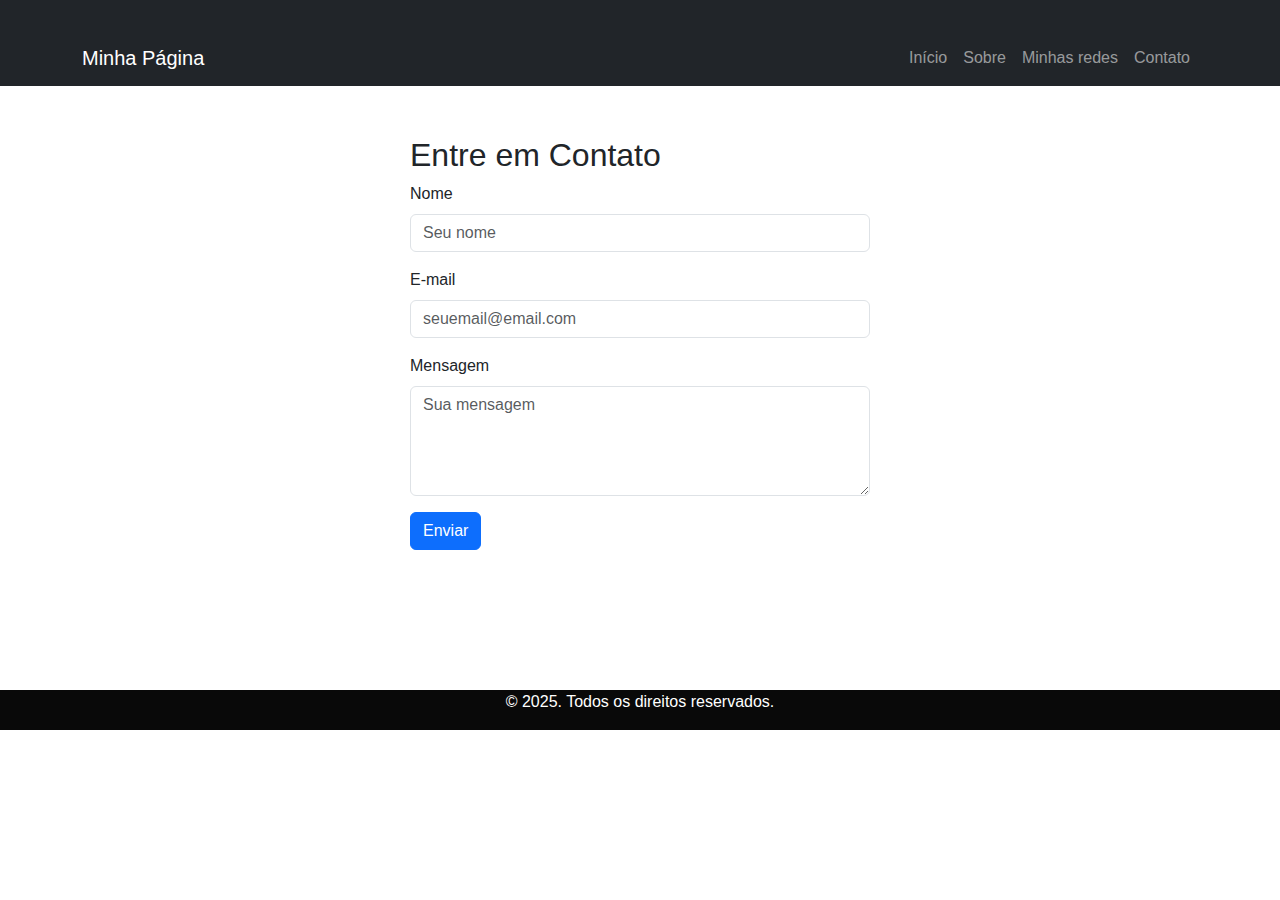
<file: contato.html>
<!DOCTYPE html>
<html lang="pt-br">
<head>
    <meta charset="UTF-8">
    <meta name="viewport" content="width=device-width, initial-scale=1">
    <title>Contato</title>
    <link href="https://cdn.jsdelivr.net/npm/bootstrap@5.3.2/dist/css/bootstrap.min.css" rel="stylesheet">
    <link rel="stylesheet" href="css/style.css">
</head>
<body>
    <nav class="navbar navbar-expand-lg navbar-dark bg-dark">
        <div class="container">
            <a class="navbar-brand" href="index.html">Minha Página</a>
            <button class="navbar-toggler" type="button" data-bs-toggle="collapse" data-bs-target="#navbarNav">
                <span class="navbar-toggler-icon"></span>
            </button>
            <div class="collapse navbar-collapse" id="navbarNav">
                <ul class="navbar-nav ms-auto">
                    <li class="nav-item"><a class="nav-link" href="index.html">Início</a></li>
                    <li class="nav-item"><a class="nav-link" href="sobre.html">Sobre</a></li>
                    <li class="nav-item"><a class="nav-link" href="redes.html">Minhas redes</a></li>
                    <li class="nav-item"><a class="nav-link" href="contato.html">Contato</a></li>
                </ul>
            </div>
        </div>
    </nav>
    
    <div class="container">
        <div class="form-container">
            <h2>Entre em Contato</h2>
            <form>
                <div class="mb-3">
                    <label for="nome" class="form-label">Nome</label>
                    <input type="text" class="form-control" id="nome" placeholder="Seu nome">
                </div>
                <div class="mb-3">
                    <label for="email" class="form-label">E-mail</label>
                    <input type="email" class="form-control" id="email" placeholder="seuemail@email.com">
                </div>
                <div class="mb-3">
                    <label for="mensagem" class="form-label">Mensagem</label>
                    <textarea class="form-control" id="mensagem" rows="4" placeholder="Sua mensagem"></textarea>
                </div>
                <button type="submit" class="btn btn-primary">Enviar</button>
            </form>
        </div>
    </div>
    <br>
    <br>
    <br>
    <br><br>
    <footer>
        <div class="rodape">
            <p>&copy; 2025. Todos os direitos reservados.</p>
        </div>
    </footer>
</body>
</html>
</file>
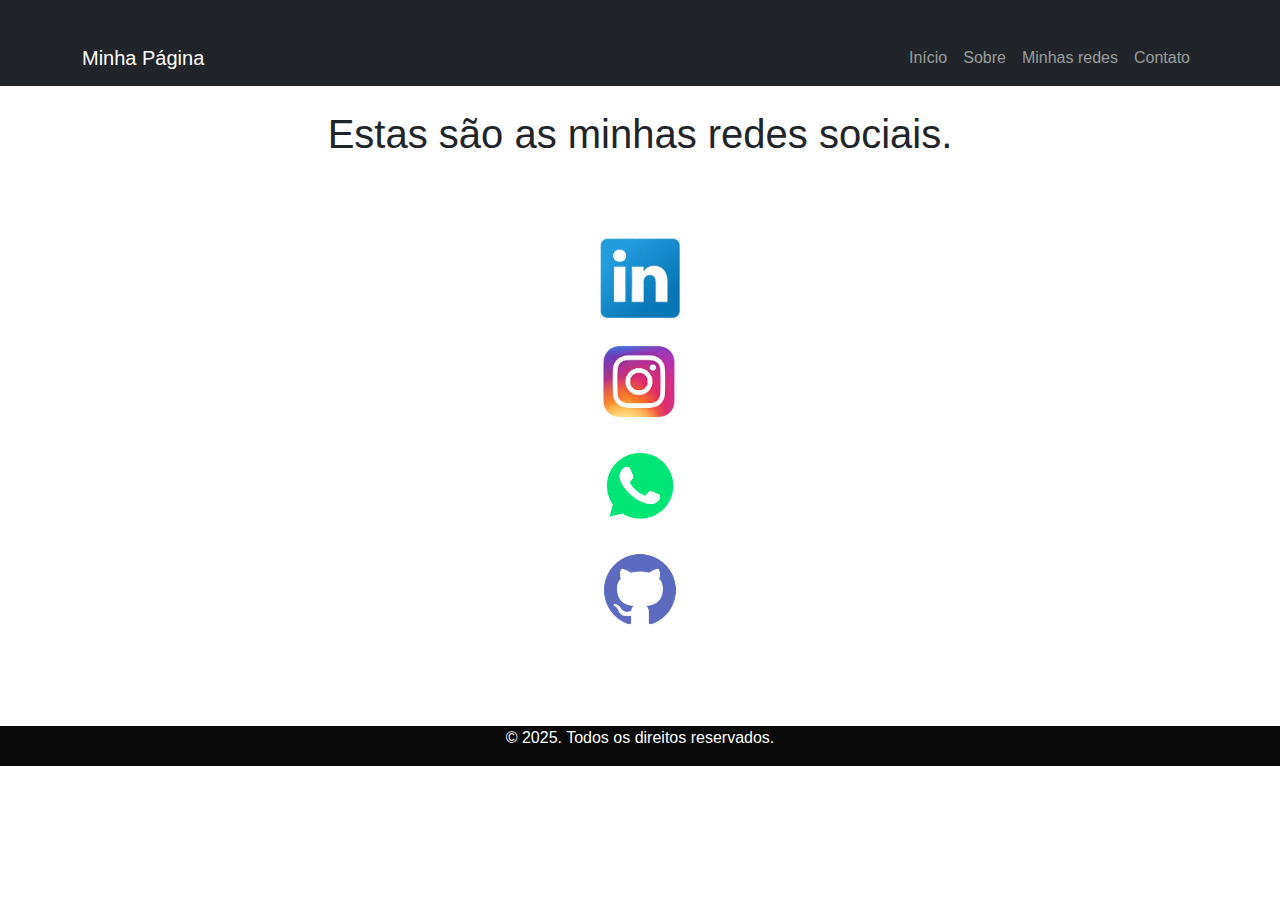
<file: redes.html>
<!DOCTYPE html>
<html lang="pt-br">
<head>
    <meta charset="UTF-8">
    <meta name="viewport" content="width=device-width, initial-scale=1">
    <title>Minhas Redes</title>
    <link href="https://cdn.jsdelivr.net/npm/bootstrap@5.3.2/dist/css/bootstrap.min.css" rel="stylesheet">
    <link rel="stylesheet" href="css/style.css">
</head>
<body>
    <nav class="navbar navbar-expand-lg navbar-dark bg-dark">
        <div class="container">
            <a class="navbar-brand" href="redes.html">Minha Página</a>
            <button class="navbar-toggler" type="button" data-bs-toggle="collapse" data-bs-target="#navbarNav">
                <span class="navbar-toggler-icon"></span>
            </button>
            <div class="collapse navbar-collapse" id="navbarNav">
                <ul class="navbar-nav ms-auto">
                    <li class="nav-item"><a class="nav-link" href="index.html">Início</a></li>
                    <li class="nav-item"><a class="nav-link" href="sobre.html">Sobre</a></li>
                    <li class="nav-item"><a class="nav-link" href="redes.html">Minhas redes</a></li>
                    <li class="nav-item"><a class="nav-link" href="contato.html">Contato</a></li>
                </ul>
            </div>
        </div>
    </nav>
    <br>
   <center><h1>Estas são as minhas redes sociais.</h1></center>
   <br>
   <br>
   <div class="redes-sociais">
    <br>
    <center><a href="https://www.linkedin.com/in/alvaro-diniz-08a3b734b/" target="_blank"><img src="img/img.linkedin.jpg" alt="linkedin" width="80"></a></center>
    <br>
    <center><a href="https://www.instagram.com/alvaro.diniz10/" target="_blank"><img src="img/insta2.jpg" alt="instagram" width="80"></a></center>
    <br>
    <center><a href="https://wa.me/5511957909954" target="_blank"><img src="img/ícone whats.png.png" alt="whatsapp" width="80"></a></center>
    <br>
    <center><a href="https://github.com/AlvaroDiniz10" target="_blank"><img src="img/icon.github.png" alt="whatsapp" width="80"></a></center>
</div>
<br>
<br>
<br>
<br>
<footer>
    <div class="rodape">
            <p>&copy; 2025. Todos os direitos reservados.</p>
        
    </div>
</footer>
</body>
</html>
</file>
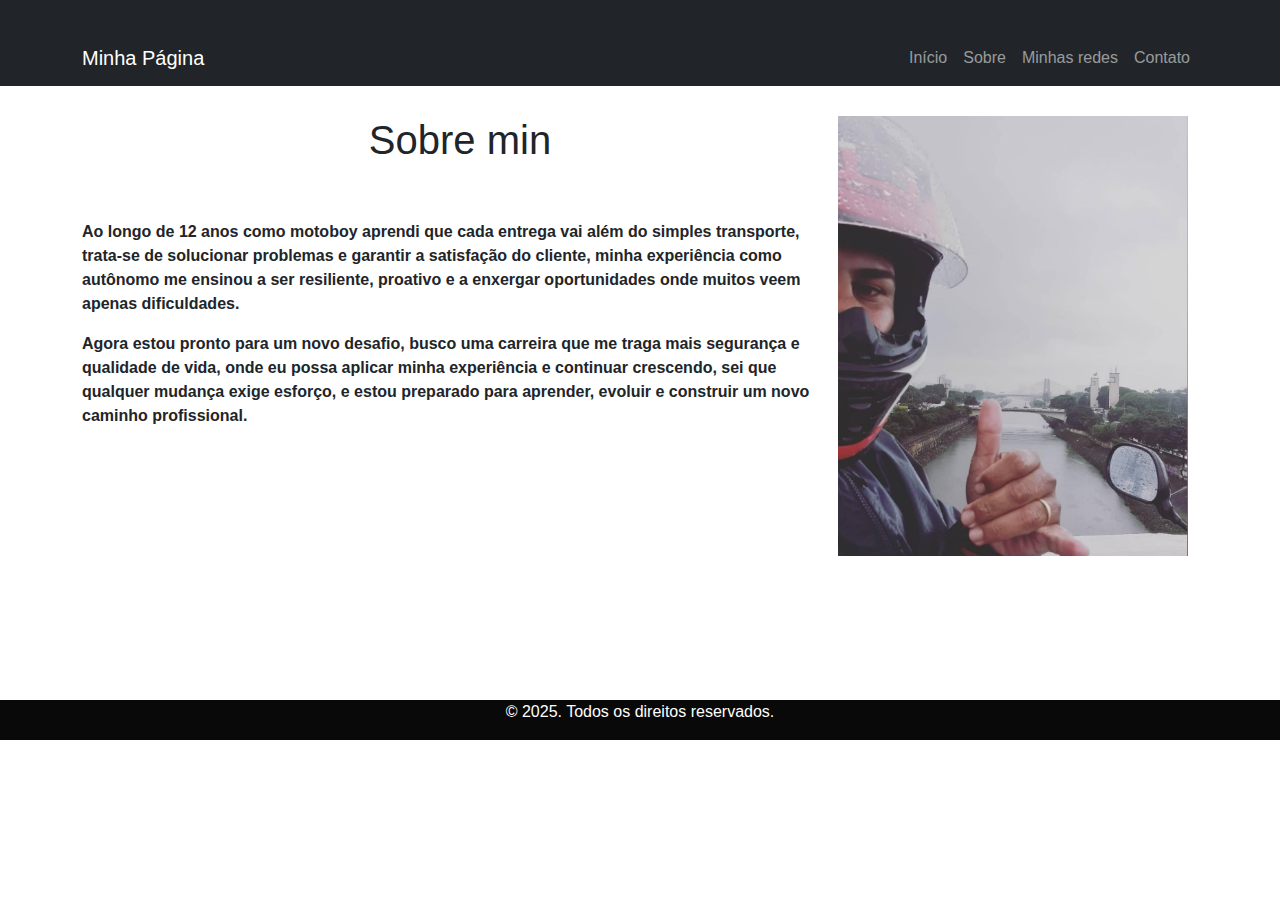
<file: sobre.html>
<!DOCTYPE html>
<html lang="pt-br">
<head>
    <meta charset="UTF-8">
    <meta name="viewport" content="width=device-width, initial-scale=1">
    <title>Sobre min</title>
    <link href="https://cdn.jsdelivr.net/npm/bootstrap@5.3.2/dist/css/bootstrap.min.css" rel="stylesheet">
    <link rel="stylesheet" href="css/style.css">
</head>
<body>
    <nav class="navbar navbar-expand-lg navbar-dark bg-dark">
        <div class="container">
            <a class="navbar-brand" href="index.html">Minha Página</a>
            <button class="navbar-toggler" type="button" data-bs-toggle="collapse" data-bs-target="#navbarNav">
                <span class="navbar-toggler-icon"></span>
            </button>
            <div class="collapse navbar-collapse" id="navbarNav">
                <ul class="navbar-nav ms-auto">
                    <li class="nav-item"><a class="nav-link" href="index.html">Início</a></li>
                    <li class="nav-item"><a class="nav-link" href="sobre.html">Sobre</a></li>
                    <li class="nav-item"><a class="nav-link" href="redes.html">Minhas redes</a></li>
                    <li class="nav-item"><a class="nav-link" href="contato.html">Contato</a></li>
                </ul>

            </div>
        </div>
    </nav>
    
    <div class="container">
        <img src="img/minha.foto3.jpg" style="float: right ;  margin-right: 10px; width: 350px;">
        <center><h1>Sobre min</h1></center>
        <br><br>
        
        <strong><p>Ao longo de 12 anos como motoboy aprendi que cada entrega vai além do simples transporte, trata-se de solucionar problemas e garantir a satisfação do cliente, minha experiência como autônomo me ensinou a ser resiliente, proativo e a enxergar oportunidades onde muitos veem apenas dificuldades.

            <p>Agora estou pronto para um novo desafio, busco uma carreira que me traga mais segurança e qualidade de vida, onde eu possa aplicar minha experiência e continuar crescendo, sei que qualquer mudança exige esforço, e estou preparado para aprender, evoluir e construir um novo caminho profissional.</p></strong>
           
    </div>
    <br>
    <br>
    <br>
    <br>
    <br><br>
    <footer>
        <div class="rodape">
        <p>&copy; 2025. Todos os direitos reservados.</p>
        </div>
    </footer>
</body>
</html>
</file>
<file: css/style.css>
body {
    font-family: Arial, sans-serif; /* Corrigido */
    background-color:white /* Corrigido */
}

.logo {
    text-align: center;
    margin-top: 50px;
}

.logo img {
    max-width: 200px; /* Corrigido */
}

.container {
    margin-top: 30px;
}

/* Estilização do formulário */
.form-container { /* Corrigido */
    max-width: 500px;
    margin: 0 auto;
    padding: 20px;
    background: white;
    border-radius: 8px;
}

.imagem-redonda {
    width: 150px;
    height: 150px;
    border-radius: 50%; /* Alternativa mais simples */
}

/* Reset básico */
* {
    margin: 0;
    padding: 0;
    box-sizing: border-box;
}

html, body {
    height: 100%; /* Faz o body ocupar a tela inteira */
    display: flex;
    flex-direction: column;
}

/* Conteúdo principal ocupa o espaço disponível */
.content {
    flex: 1;
    display: flex;
    justify-content: center;
    align-items: center;
    text-align: center;
    padding: 20px;
}

/* Estilização do rodapé */
footer {
    background-color: #090909;
    color: white;
    text-align: center;
    padding: 0% 0;
    width: 100%;
}
</file>
